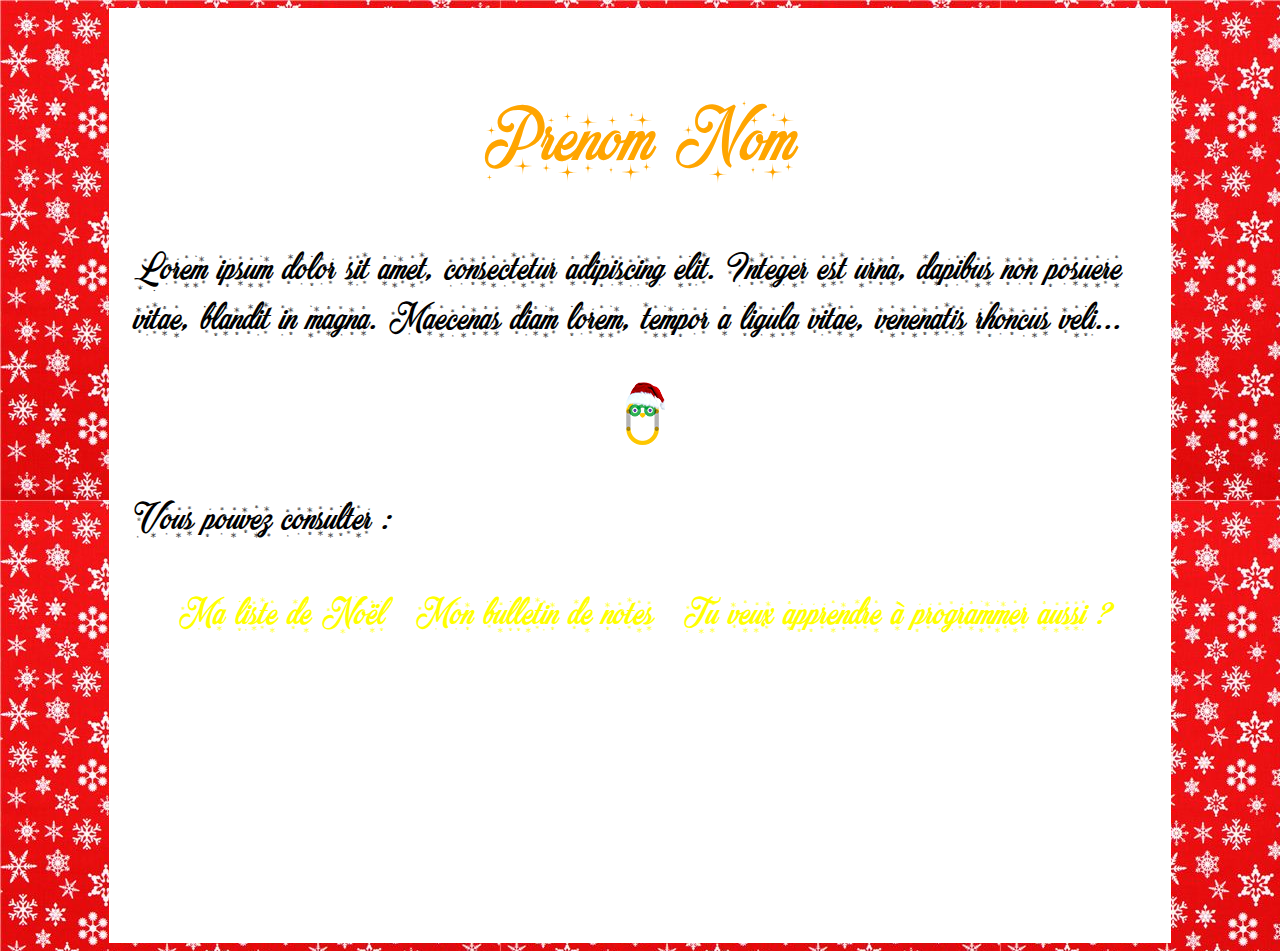
<file: index.html>
<html>
	<head>
		<title>Carte de Noel</title>
		<link rel="stylesheet" href="css/style.css">
		<link rel="stylesheet" href="css/font.css">
		<meta charset="UTF-8">
		<meta name="description" content="Projet Noel CCC 2018">
		<meta name="author" content="CodeCodeCodec">
		<meta name="viewport" content="width=device-width, initial-scale=1.0">
	</head>

	<body>
		<div id="center">
			<a href="./index.html" > <div class="home"></div> </a>

			<h1 class="clignote">Prenom Nom</h1>
			<p>Lorem ipsum dolor sit amet, consectetur adipiscing elit. Integer est urna, dapibus non posuere vitae, blandit in magna. Maecenas diam lorem, tempor a ligula vitae, venenatis rhoncus veli...</p>
			<center><img src="images/CCCNoel1.png" alt="Image CCC" class="rotation"></center>

			<p>Vous pouvez consulter :</p>

			<ul id="menu_index">
				<li class="coloration"><a href="#">Ma liste de Noël</a>
				</li>
				<li class="coloration"><a href="#">Mon bulletin de notes</a>
				</li>
				<li class="coloration"><a href="https://codecodecodec.com/" target="_blank">Tu veux apprendre à programmer aussi ?</a>
				</li>
			</ul>

		</div>
	</body>
</html>
</file>
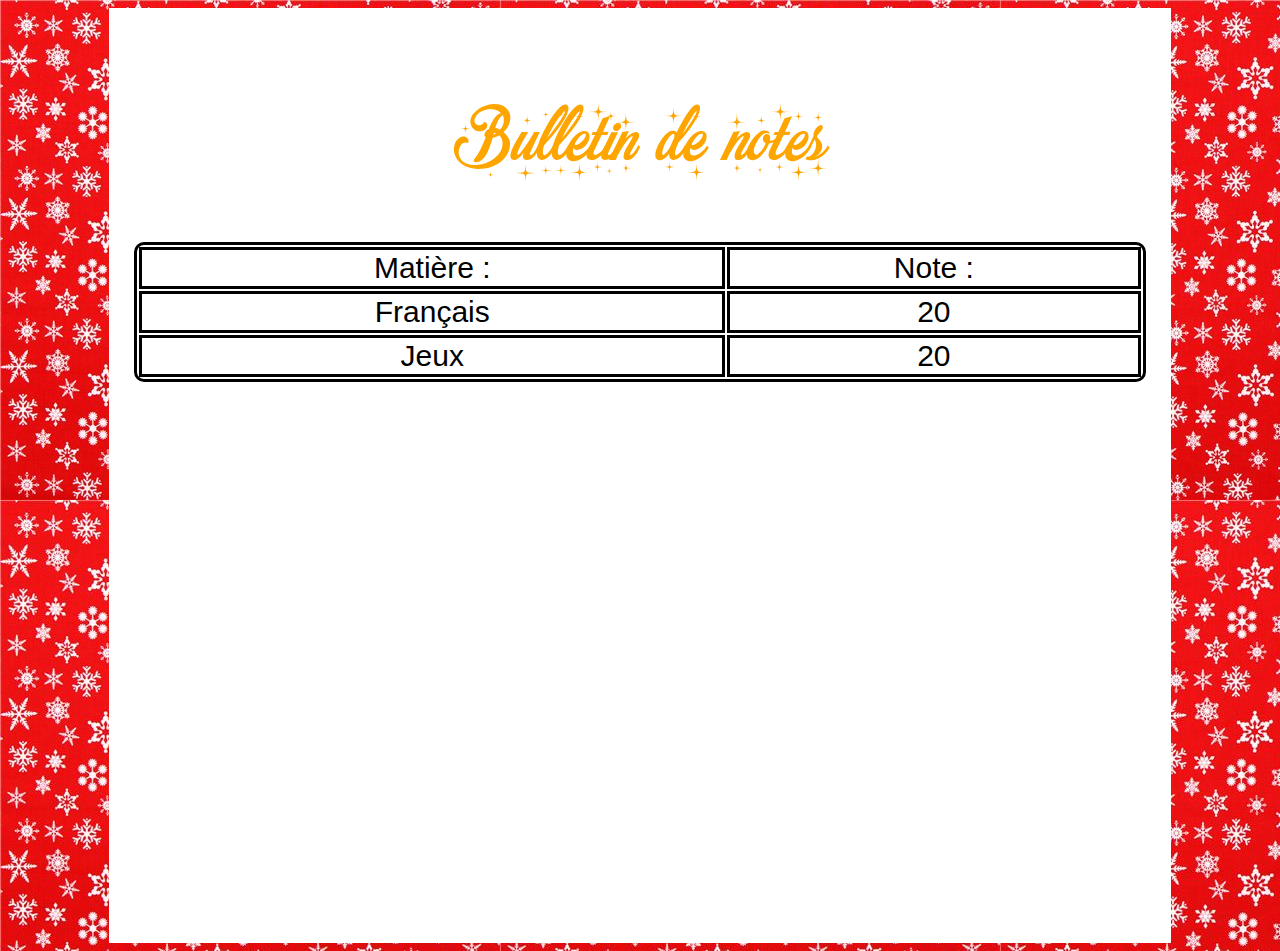
<file: notes.html>
<html>
	<head>
		<title>Bulletin de notes</title>
		<link rel="stylesheet" href="css/style.css">
		<link rel="stylesheet" href="css/font.css">
		<meta charset="UTF-8">
		<meta name="description" content="Projet Noel CCC 2018">
		<meta name="author" content="CodeCodeCodec">
		<meta name="viewport" content="width=device-width, initial-scale=1.0">
	</head>

	<body>
		<div id="center">
			<h1 class="clignote">Bulletin de notes</h1>
				<center>
					<table class="tableau">
						<tr>
							<td class="note">Matière :</td>
							<td class="note">Note :</td>
						</tr>
						<tr>
							<td class="note">Français</td>
							<td class="note">20</td>
						</tr>
						<tr>

							<td class="note">Jeux</td>
							<td class="note">20</td>
						</tr>
					</table>
				</center>
		</div>
	</body>
</html>
</file>
<file: css/style.css>
body {
	background-image: url("../images/fond4.jpg") ; 
}

h1 {
	text-align: center;
 	color : orange;
}

p {

}

a{
	text-decoration: none;
	color : yellow;
}


ul {

}

li {
	margin: 5px;
	padding-right: 10px ;
}



#center {
	background: white;
	height : 100%;
	width : 80%;
	margin-left: auto;
	margin-right: auto;
	margin-bottom: 0;
	padding: 2%;
}

#menu_index li{
	display: inline-block;
}

.clignote {
 		animation: clignoter 1s step-start infinite;
}
@keyframes clignoter {
  50% {
    color: red; /*mettre la couleur ici*/
  }
}

.coloration a:hover {

	animation: coloration 0.5s step-start infinite;
}
@keyframes coloration {
    0%   {background-color: red;}
    25%  {background-color: yellow;}
    50%  {background-color: #0AE566;}
    100% {background-color: violet;}

}

.rotation {
 		animation: rotation 1s step-start infinite;
}
@keyframes rotation {
  50% {
    transform: rotate(20deg); /*mettre la couleur ici*/
  }
  100% {
    transform: rotate(-20deg); /*mettre la couleur ici*/
  }

}
.tableau
{
	font-family: "Arial";
	font-size: 30px;
	border-radius: 10px;
	text-align: center;
	border: solid black 3px;
	width: 100%

}
.note
{
	text-align: center;
	border: solid black 3px;

}
</file>
<file: css/font.css>
@font-face {
	font-family: "NoelFont";
	src: url('../fonts/MerryChristmasFlake.ttf');
}

@font-face {
	font-family: "NoelFont";
	font-weight: bold;
	src: url('../fonts/MerryChristmasStar.ttf');
}


@font-face {
	font-family: "CandyFont";
	src: url('../fonts/Candcu__.ttf');
}

body {
	font-family: "NoelFont", Helvetica, Arial, sans-serif;
	color : black;
	font-size: 40;
}
.liste
{
	font-family: "Arial";
	font-size: 25;
}
</file>
